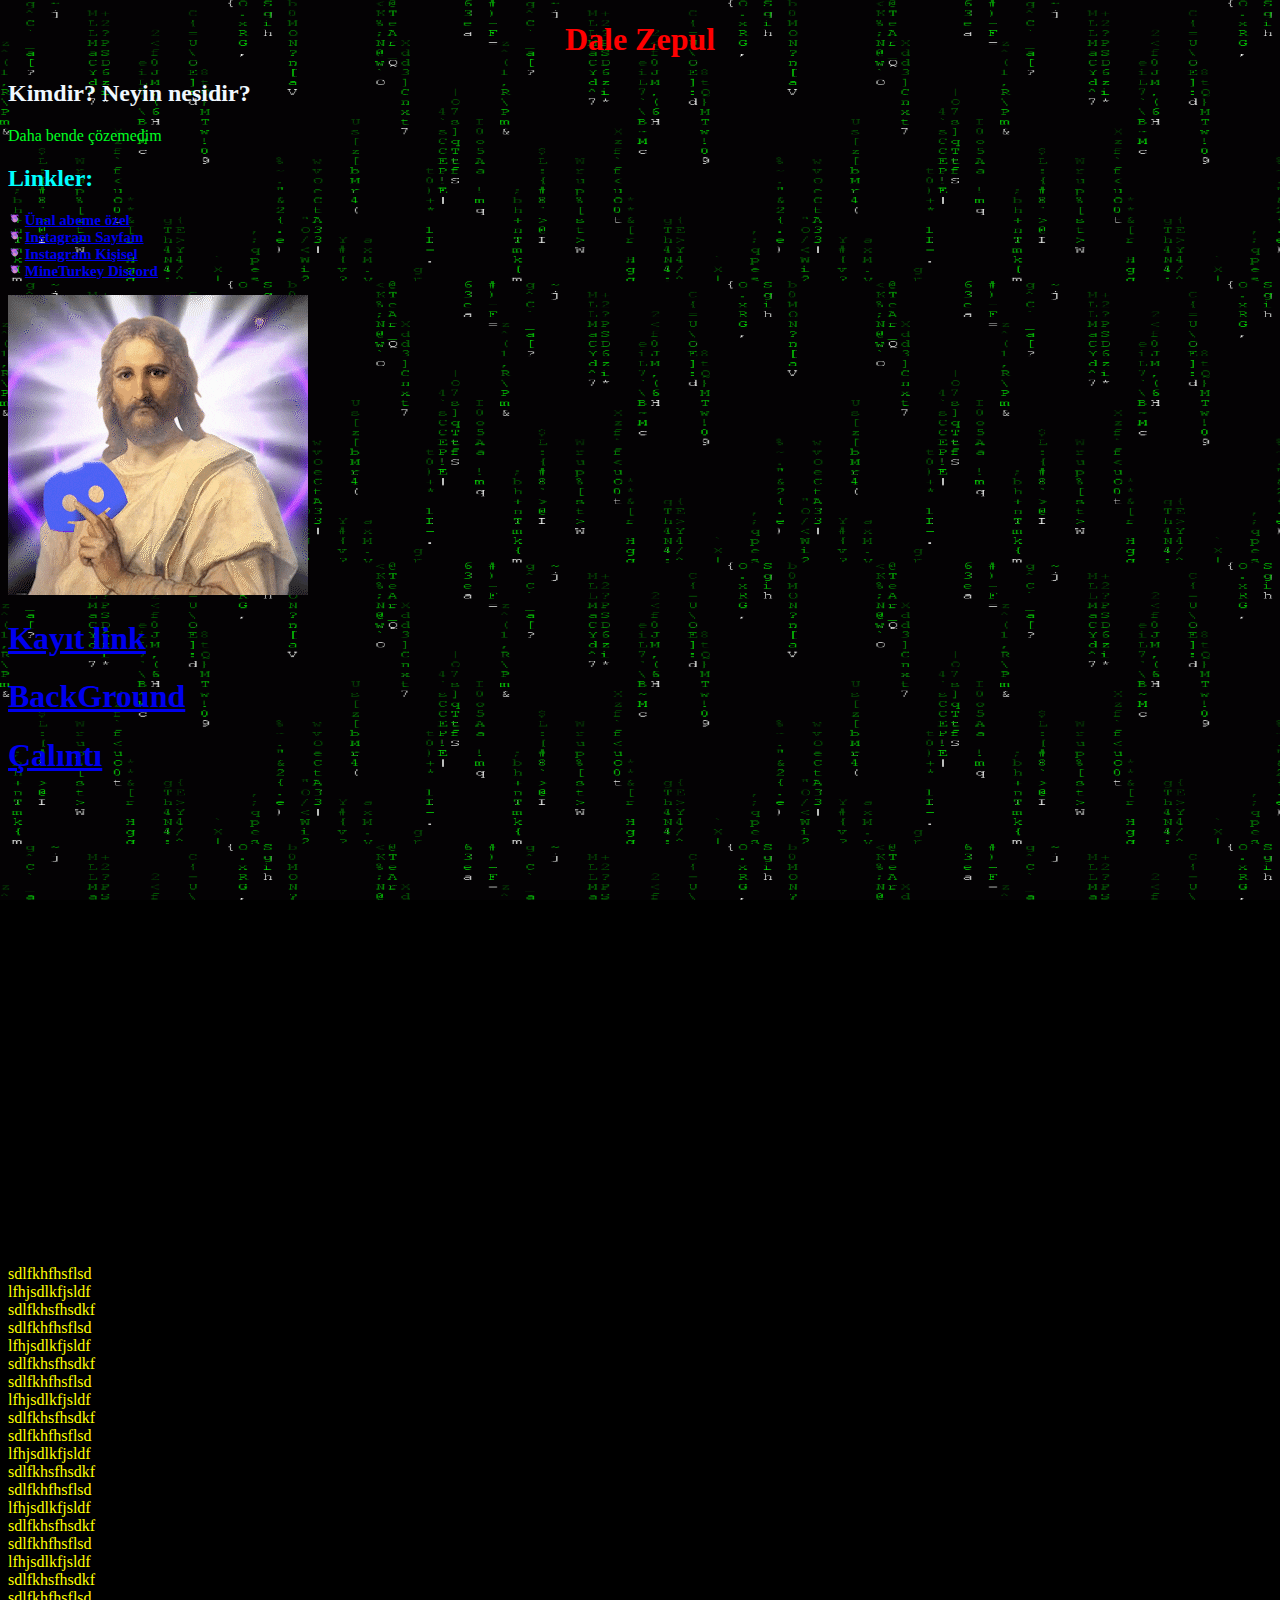
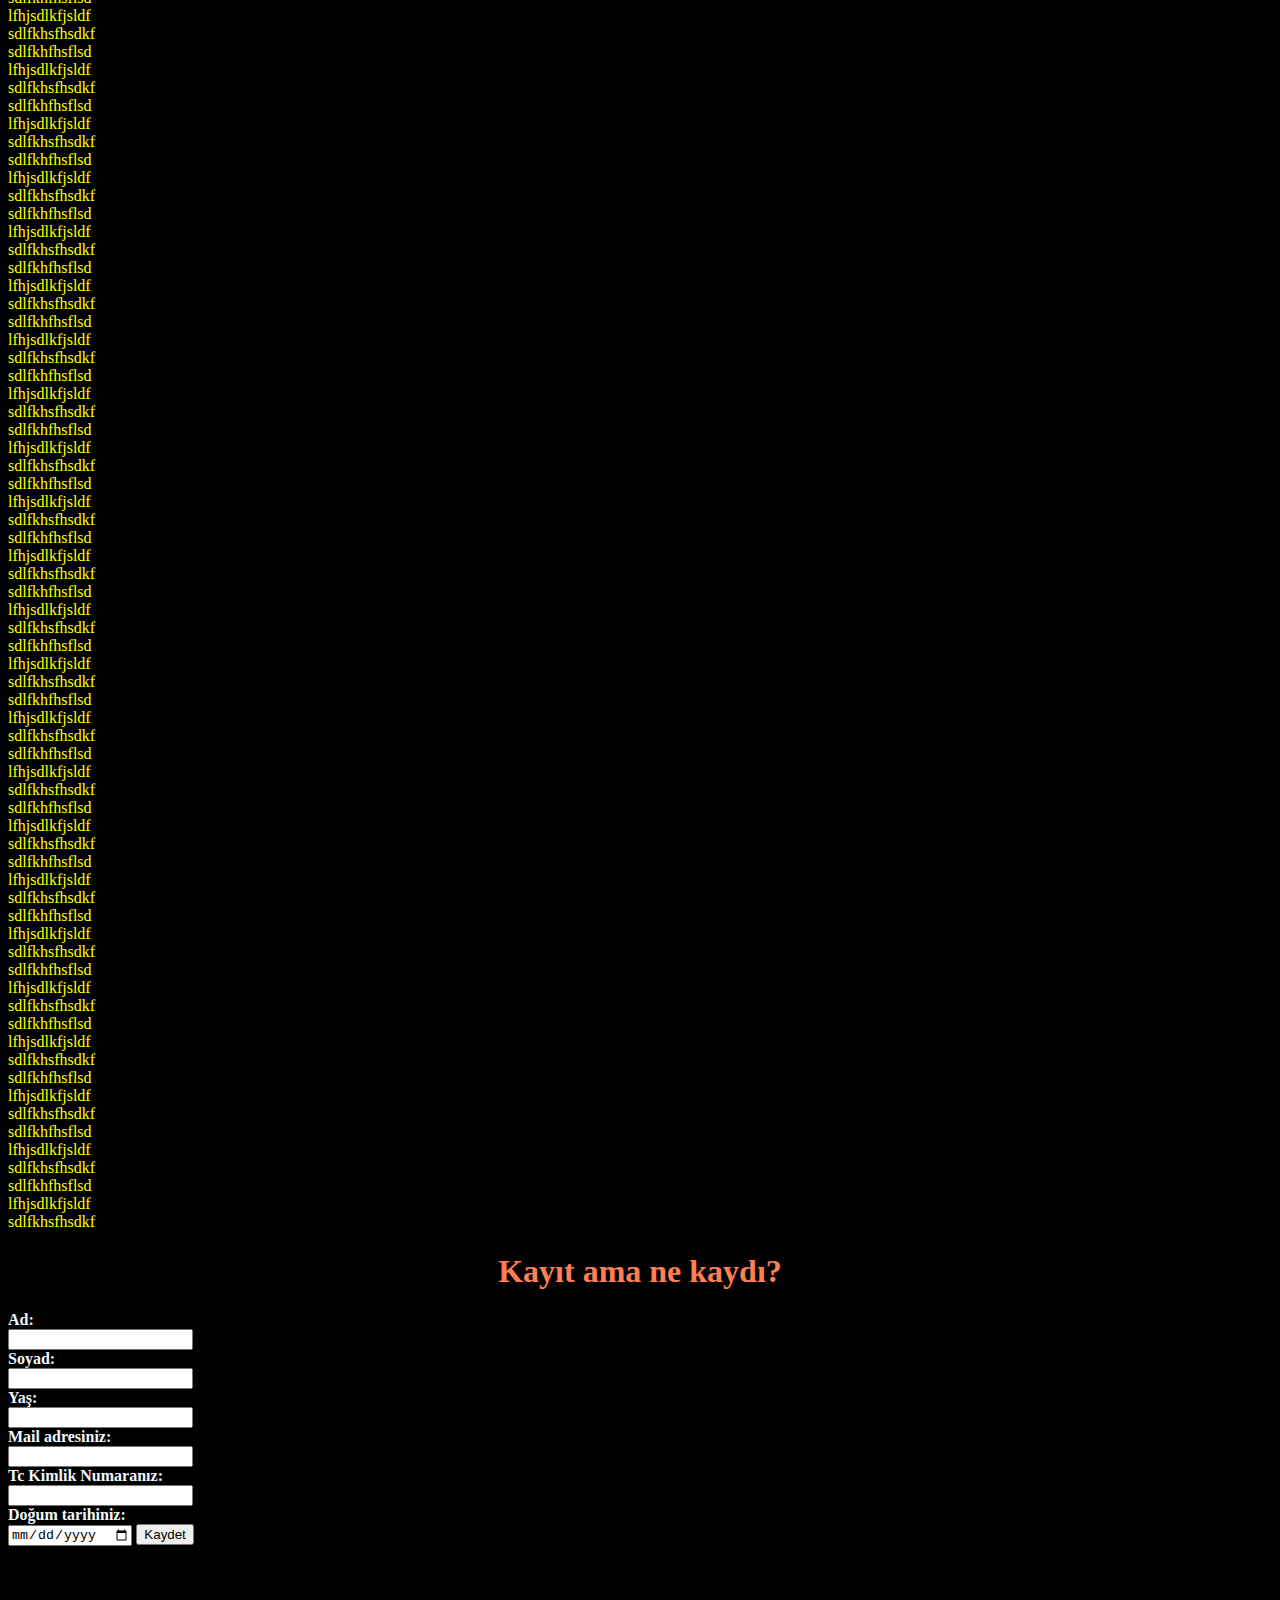
<file: menu/matrixmenu.html>
<!DOCTYPE html>
<html>
    <head>
        <link rel="shortcut icon" href="../resim/senpai.ico">
        <meta charset="utf-8">
        <title>
            Senpai
        </title>
        <h1 style="color:red;font-family: f;text-align: center;">
            Dale Zepul
        </h1>
        <style>
            body{
                background-image:url(../resim/hacker.gif);
                background-size: 500px;
                background-attachment:fixed;
            }
            .center{
                
                display:inline;
                
            }
        </style>
    </head>
    
    <body style="background-color: black;">
        <h2 style="color:aliceblue">
            Kimdir? Neyin nesidir?
        </h2>
        <p style="color: rgb(0, 255, 34);">
            Daha bende çözemedim
        </p> 
        <h2 style="color:   aqua">
            Linkler:
        </h2>
        <p style="color:rgb(255, 0, 212);font-size: 15px; "><b>
            <img src="../resim/dot.gif" style="height: 13px;"> <a href="../mix/unal.html"> Ünal abeme özel</a><br>
            <img src="../resim/dot.gif" style="height: 13px;"> <a href="https://www.instagram.com/dale.zepul">Instagram Sayfam</a><br>
            <img src="../resim/dot.gif" style="height: 13px;"> <a href="https://www.instagram.com/tofas.enes">Instagram Kişisel</a><br>
            <img src="../resim/dot.gif" style="height: 13px;"> <a href="https://www.discord.gg/mineturkeymc">MineTurkey Discord</a><br>
        </b>
        </p>
        <a href="https://youtu.be/3H1g3DwvDxA?t=568"><img src="../resim/jesus.gif" alt="JESUS???" class="center"></a>
        <h1 style="color: chartreuse;">
            <a href="../mix/form.html">Kayıt link</a>
        <h1 style="color: chartreuse;">
            <a href="../mix/video.html">BackGround</a>
        <h1 style="color: chartreuse;">
            <a href="../index.html">Çalıntı</a>

        </h1>
        <iframe class="center" width="800" height="450" src="https://www.youtube.com/embed/3H1g3DwvDxA" title="I Say &#39;Ara Ara&#39; Non-Stop For 1 Straight Hour" frameborder="0" allow="accelerometer; autoplay; clipboard-write; encrypted-media; gyroscope; picture-in-picture; web-share" allowfullscreen></iframe>
        <p style="color: yellow";>
            sdlfkhfhsflsd <br>
            lfhjsdlkfjsldf <br>
            sdlfkhsfhsdkf <br>
            sdlfkhfhsflsd <br>
            lfhjsdlkfjsldf <br>
            sdlfkhsfhsdkf <br>
            sdlfkhfhsflsd <br>
            lfhjsdlkfjsldf <br>
            sdlfkhsfhsdkf <br>
            sdlfkhfhsflsd <br>
            lfhjsdlkfjsldf <br>
            sdlfkhsfhsdkf <br>
            sdlfkhfhsflsd <br>
            lfhjsdlkfjsldf <br>
            sdlfkhsfhsdkf <br>
            sdlfkhfhsflsd <br>
            lfhjsdlkfjsldf <br>
            sdlfkhsfhsdkf <br>
            sdlfkhfhsflsd <br>
            lfhjsdlkfjsldf <br>
            sdlfkhsfhsdkf <br>
            sdlfkhfhsflsd <br>
            lfhjsdlkfjsldf <br>
            sdlfkhsfhsdkf <br>
            sdlfkhfhsflsd <br>
            lfhjsdlkfjsldf <br>
            sdlfkhsfhsdkf <br>
            sdlfkhfhsflsd <br>
            lfhjsdlkfjsldf <br>
            sdlfkhsfhsdkf <br>
            sdlfkhfhsflsd <br>
            lfhjsdlkfjsldf <br>
            sdlfkhsfhsdkf <br>
            sdlfkhfhsflsd <br>
            lfhjsdlkfjsldf <br>
            sdlfkhsfhsdkf <br>
            sdlfkhfhsflsd <br>
            lfhjsdlkfjsldf <br>
            sdlfkhsfhsdkf <br>
            sdlfkhfhsflsd <br>
            lfhjsdlkfjsldf <br>
            sdlfkhsfhsdkf <br>
            sdlfkhfhsflsd <br>
            lfhjsdlkfjsldf <br>
            sdlfkhsfhsdkf <br>
            sdlfkhfhsflsd <br>
            lfhjsdlkfjsldf <br>
            sdlfkhsfhsdkf <br>
            sdlfkhfhsflsd <br>
            lfhjsdlkfjsldf <br>
            sdlfkhsfhsdkf <br>
            sdlfkhfhsflsd <br>
            lfhjsdlkfjsldf <br>
            sdlfkhsfhsdkf <br>
            sdlfkhfhsflsd <br>
            lfhjsdlkfjsldf <br>
            sdlfkhsfhsdkf <br>
            sdlfkhfhsflsd <br>
            lfhjsdlkfjsldf <br>
            sdlfkhsfhsdkf <br>
            sdlfkhfhsflsd <br>
            lfhjsdlkfjsldf <br>
            sdlfkhsfhsdkf <br>
            sdlfkhfhsflsd <br>
            lfhjsdlkfjsldf <br>
            sdlfkhsfhsdkf <br>
            sdlfkhfhsflsd <br>
            lfhjsdlkfjsldf <br>
            sdlfkhsfhsdkf <br>
            sdlfkhfhsflsd <br>
            lfhjsdlkfjsldf <br>
            sdlfkhsfhsdkf <br>
            sdlfkhfhsflsd <br>
            lfhjsdlkfjsldf <br>
            sdlfkhsfhsdkf <br>
            sdlfkhfhsflsd <br>
            lfhjsdlkfjsldf <br>
            sdlfkhsfhsdkf <br>
            sdlfkhfhsflsd <br>
            lfhjsdlkfjsldf <br>
            sdlfkhsfhsdkf <br>
            sdlfkhfhsflsd <br>
            lfhjsdlkfjsldf <br>
            sdlfkhsfhsdkf <br>
            sdlfkhfhsflsd <br>
            lfhjsdlkfjsldf <br>
            sdlfkhsfhsdkf <br>
        </p>
    </body>
    <footer>
        <h1 style="color: coral;text-align:center;">
            Kayıt ama ne kaydı?
        </h1>
        <form style="color: aliceblue;" name="kayit" method="get"> <b>
            <label for="fname">Ad:</label><br>
            <input type="text" id="fname" required><br>
            <label for="lname">Soyad:</label><br>
            <input type="text" id="lname" required><br>
            <label for="age">Yaş:</label><br>
            <input type="number" id="age" required><br>
            <label for="mail">Mail adresiniz:</label><br>
            <input type="email" id="mail" required><br>
            <label for="id">Tc Kimlik Numaranız:</label><br>
            <input type="text" id="id" required><br>
            <label for="birth">Doğum tarihiniz:</label><br>
            <input type="date" id="birth" required>
            <input st type="submit" value="Kaydet">
            <br><br><br><br><br><br>

        </b></form>
    </footer>
</html>
</file>
